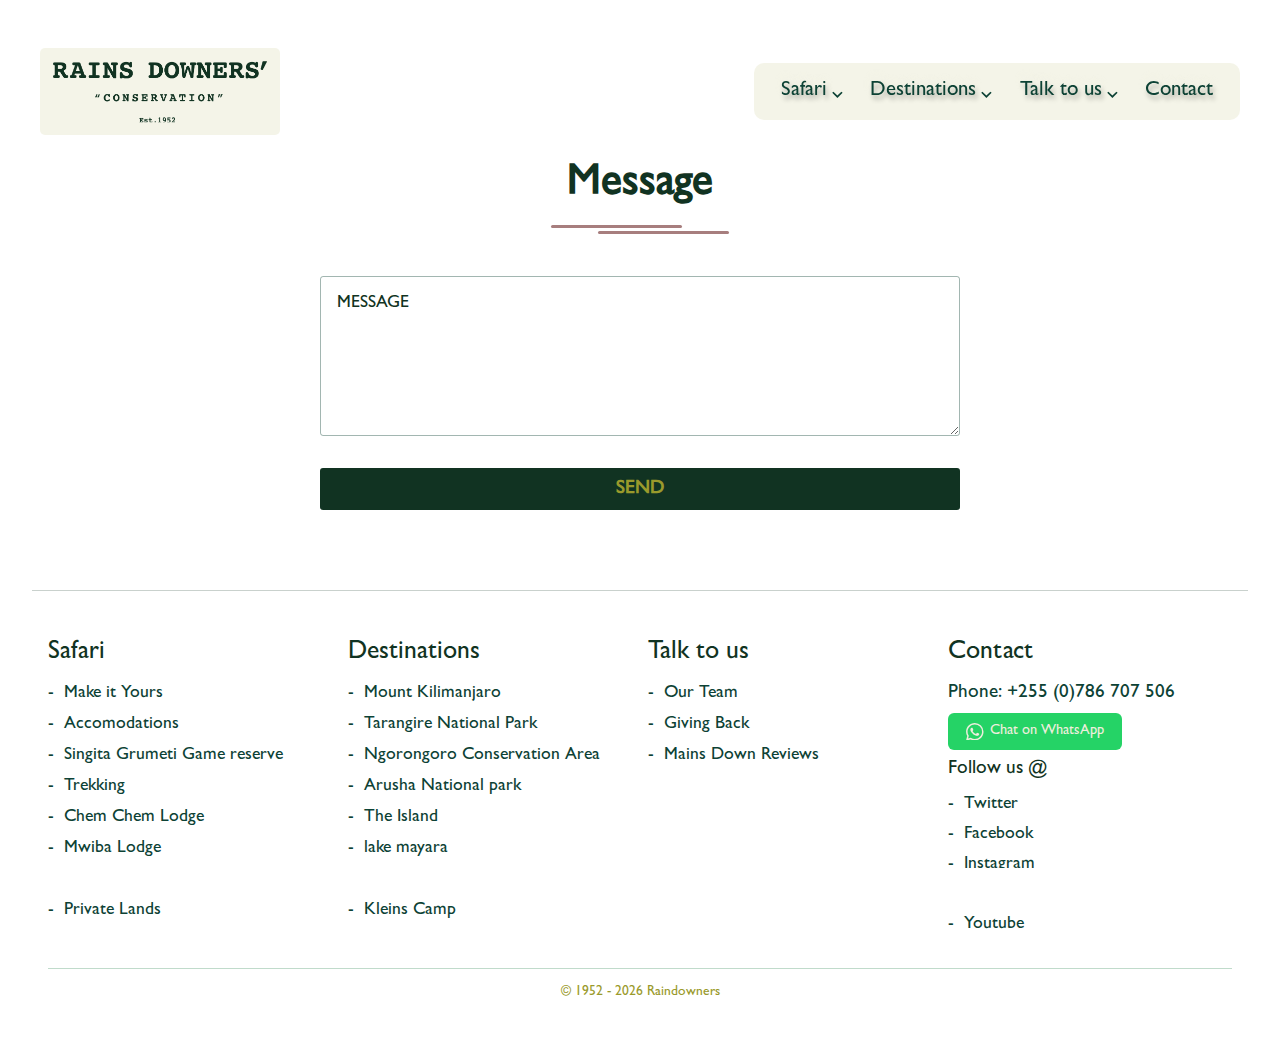
<file: contact.html>
<!DOCTYPE html>
<html lang="en">
  <head>
    <meta charset="UTF-8" />
    <meta http-equiv="X-UA-Compatible" content="IE=edge" />
    <meta name="viewport" content="width=device-width, initial-scale=1.0" />
    <link
      rel="icon"
      type="image/x-icon"
      href="./images/favicon.ico"
      sizes="16x16"
    />
    <!-- Swiper slider -->
    <!-- Link Swiper's CSS -->
    <link
      rel="stylesheet"
      href="https://cdn.jsdelivr.net/npm/swiper@9/swiper-bundle.min.css"
    />
    <link rel="stylesheet" href="./style.css" />
    <title>Raindowners</title>
  </head>
  <body>
    <!-- Main -->
    <main>
      <!-- Small Navbar -->
      <div class="nav_small">
        <!-- cross -->
        <div class="cross">
          <svg
            stroke="currentColor"
            fill="none"
            stroke-width="0"
            viewBox="0 0 15 15"
            height="1.5em"
            width="1.5em"
            xmlns="http://www.w3.org/2000/svg"
          >
            <path
              fill-rule="evenodd"
              clip-rule="evenodd"
              d="M11.7816 4.03157C12.0062 3.80702 12.0062 3.44295 11.7816 3.2184C11.5571 2.99385 11.193 2.99385 10.9685 3.2184L7.50005 6.68682L4.03164 3.2184C3.80708 2.99385 3.44301 2.99385 3.21846 3.2184C2.99391 3.44295 2.99391 3.80702 3.21846 4.03157L6.68688 7.49999L3.21846 10.9684C2.99391 11.193 2.99391 11.557 3.21846 11.7816C3.44301 12.0061 3.80708 12.0061 4.03164 11.7816L7.50005 8.31316L10.9685 11.7816C11.193 12.0061 11.5571 12.0061 11.7816 11.7816C12.0062 11.557 12.0062 11.193 11.7816 10.9684L8.31322 7.49999L11.7816 4.03157Z"
              fill="currentColor"
            ></path>
          </svg>
        </div>
        <!-- shadow bg -->
        <div class="hide-mobile-menu nav-bg" onclick="hamburger()"></div>

        <!-- Nav links -->
        <nav class="nav-links-small mobile-nav-toggle">
          <ul class="flex flex-col mobile-nav-ul">
            <!-- Logo -->
            <div class="logo">
              <a href="/" class="nav-logo">
                <img src="./images/rainsdownerslogo.png" alt="rainsdowners" />
              </a>
            </div>
            <!-- Service -->
            <li>
              <div class="link flex">
                <a href="#"> Safari </a>
                <div class="menu-arrow" onclick="submenu(this)">
                  <svg
                    class="arrow-svg"
                    stroke="currentColor"
                    fill="currentColor"
                    stroke-width="0"
                    viewBox="0 0 512 512"
                    height="1em"
                    width="1em"
                    xmlns="http://www.w3.org/2000/svg"
                  >
                    <path
                      d="M256 294.1L383 167c9.4-9.4 24.6-9.4 33.9 0s9.3 24.6 0 34L273 345c-9.1 9.1-23.7 9.3-33.1.7L95 201.1c-4.7-4.7-7-10.9-7-17s2.3-12.3 7-17c9.4-9.4 24.6-9.4 33.9 0l127.1 127z"
                    ></path>
                  </svg>
                </div>
              </div>
              <ul class="submenu grid">
                <li>
                  <a href="#">Make it Yours</a>
                </li>
                <li>
                  <a href="#">Accomodations</a>
                </li>
                <li>
                  <a href="#">Singita Grumeti Game reserve</a>
                </li>
                <li>
                  <a href="#">Trekking</a>
                </li>
                <li>
                  <a href="#">Chem Chem Lodge</a>
                </li>
                <li>
                  <a href="#">Mwiba Lodge</a>
                </li>
                <li><a href="#">Public Lands</a></li>
                <li><a href="#">Private Lands</a></li>
              </ul>
            </li>
            <!-- Consulting -->
            <li>
              <div class="link flex">
                <a href="#"> Destinations </a>
                <div class="menu-arrow" onclick="submenu(this)">
                  <svg
                    class="arrow-svg"
                    stroke="currentColor"
                    fill="currentColor"
                    stroke-width="0"
                    viewBox="0 0 512 512"
                    height="1em"
                    width="1em"
                    xmlns="http://www.w3.org/2000/svg"
                  >
                    <path
                      d="M256 294.1L383 167c9.4-9.4 24.6-9.4 33.9 0s9.3 24.6 0 34L273 345c-9.1 9.1-23.7 9.3-33.1.7L95 201.1c-4.7-4.7-7-10.9-7-17s2.3-12.3 7-17c9.4-9.4 24.6-9.4 33.9 0l127.1 127z"
                    ></path>
                  </svg>
                </div>
              </div>

              <ul class="submenu grid">
                <li>
                  <a href="#">Mount Kilimanjaro</a>
                </li>
                <li>
                  <a href="#">Tarangire National Park</a>
                </li>
                <li>
                  <a href="#">Ngorongoro Conservation Area</a>
                </li>
                <li>
                  <a href="#">Arusha National park</a>
                </li>
                <li><a href="#">The Island</a></li>
                <li><a href="#">lake mayara</a></li>
                <li><a href="#">National Park</a></li>
                <li><a href="#">Kleins Camp</a></li>
              </ul>
            </li>
            <!-- talk -->
            <li>
              <div class="link flex">
                <a href="#"> Talk to us </a>
                <div class="menu-arrow" onclick="submenu(this)">
                  <svg
                    class="arrow-svg"
                    stroke="currentColor"
                    fill="currentColor"
                    stroke-width="0"
                    viewBox="0 0 512 512"
                    height="1em"
                    width="1em"
                    xmlns="http://www.w3.org/2000/svg"
                  >
                    <path
                      d="M256 294.1L383 167c9.4-9.4 24.6-9.4 33.9 0s9.3 24.6 0 34L273 345c-9.1 9.1-23.7 9.3-33.1.7L95 201.1c-4.7-4.7-7-10.9-7-17s2.3-12.3 7-17c9.4-9.4 24.6-9.4 33.9 0l127.1 127z"
                    ></path>
                  </svg>
                </div>
              </div>
              <ul class="submenu grid">
                <li>
                  <a href="#">Our Team</a>
                </li>
                <li>
                  <a href="#">Giving Back</a>
                </li>
                <li>
                  <a href="#">Mains Down Reviews</a>
                </li>
              </ul>
            </li>

            <li class="nav-contact"><a href="/contact.html">contact</a></li>
          </ul>
        </nav>
      </div>
      <!-- Large Navbar -->
      <div class="nav-wrapper">
        <nav class="inside-nav">
          <div class="wrapper flex justify-between align-center">
            <!-- Logo -->
            <div class="main-logo flex">
              <a
                href="/"
                class="logo-img-link flex justify-center align-center"
              >
                <img src="./images/rainsdownerslogo.png" alt="rainsdowners" />
              </a>
            </div>

            <!-- Nav links -->
            <nav class="flex large-nav justify-center align-center">
              <ul class="flex align-center">
                <li>
                  <a class="flex" href="#"
                    >Safari
                    <svg
                      stroke="currentColor"
                      fill="currentColor"
                      stroke-width="0"
                      viewBox="0 0 24 12"
                      height="1em"
                      width="1em"
                      xmlns="http://www.w3.org/2000/svg"
                    >
                      <path fill="none" d="M0 0h24v24H0V0z"></path>
                      <path
                        d="M7.41 8.59L12 13.17l4.59-4.58L18 10l-6 6-6-6 1.41-1.41z"
                      ></path></svg
                  ></a>
                  <ul data-submenu="" class="submenu grid">
                    <li>
                      <a href="#">Make it Yours</a>
                    </li>
                    <li>
                      <a href="#">Accomodations</a>
                    </li>
                    <li>
                      <a href="#">Singita Grumeti Game reserve</a>
                    </li>
                    <li>
                      <a href="#">Trekking</a>
                    </li>
                    <li>
                      <a href="#">Chem Chem Lodge</a>
                    </li>
                    <li>
                      <a href="#">Mwiba Lodge</a>
                    </li>
                    <li><a href="#">Public Lands</a></li>
                    <li><a href="#">Private Lands</a></li>
                  </ul>
                </li>
                <li>
                  <a href="#"
                    >Destinations
                    <svg
                      stroke="currentColor"
                      fill="currentColor"
                      stroke-width="0"
                      viewBox="0 0 24 12"
                      height="1em"
                      width="1em"
                      xmlns="http://www.w3.org/2000/svg"
                    >
                      <path fill="none" d="M0 0h24v24H0V0z"></path>
                      <path
                        d="M7.41 8.59L12 13.17l4.59-4.58L18 10l-6 6-6-6 1.41-1.41z"
                      ></path></svg
                  ></a>
                  <ul class="submenu grid">
                    <li>
                      <a href="#">Mount Kilimanjaro</a>
                    </li>
                    <li>
                      <a href="#">Tarangire National Park</a>
                    </li>
                    <li>
                      <a href="#">Ngorongoro Conservation Area</a>
                    </li>
                    <li>
                      <a href="#">Arusha National park</a>
                    </li>
                    <li><a href="#">The Island</a></li>
                    <li><a href="#">lake mayara</a></li>
                    <li><a href="#">National Park</a></li>
                    <li><a href="#">Kleins Camp</a></li>
                  </ul>
                </li>
                <li>
                  <a href="#"
                    >Talk to us
                    <svg
                      stroke="currentColor"
                      fill="currentColor"
                      stroke-width="0"
                      viewBox="0 0 24 12"
                      height="1em"
                      width="1em"
                      xmlns="http://www.w3.org/2000/svg"
                    >
                      <path fill="none" d="M0 0h24v24H0V0z"></path>
                      <path
                        d="M7.41 8.59L12 13.17l4.59-4.58L18 10l-6 6-6-6 1.41-1.41z"
                      ></path></svg
                  ></a>
                  <ul class="submenu grid">
                    <li>
                      <a href="#">Our Team</a>
                    </li>
                    <li>
                      <a href="#">Giving Back</a>
                    </li>
                    <li>
                      <a href="#">Mains Down Reviews</a>
                    </li>
                  </ul>
                </li>
                <li>
                  <a href="./contact.html">Contact</a>
                </li>
              </ul>
            </nav>

            <!-- Hamburger -->
            <div class="hamburger flex flex-col">
              <svg
                onclick="hamburger()"
                stroke="currentColor"
                fill="none"
                stroke-width="0"
                viewBox="0 0 24 24"
                height="1em"
                width="1em"
                xmlns="http://www.w3.org/2000/svg"
              >
                <path
                  d="M2 5.99519C2 5.44556 2.44556 5 2.99519 5H11.0048C11.5544 5 12 5.44556 12 5.99519C12 6.54482 11.5544 6.99039 11.0048 6.99039H2.99519C2.44556 6.99039 2 6.54482 2 5.99519Z"
                  fill="currentColor"
                ></path>
                <path
                  d="M2 11.9998C2 11.4501 2.44556 11.0046 2.99519 11.0046H21.0048C21.5544 11.0046 22 11.4501 22 11.9998C22 12.5494 21.5544 12.9949 21.0048 12.9949H2.99519C2.44556 12.9949 2 12.5494 2 11.9998Z"
                  fill="currentColor"
                ></path>
                <path
                  d="M2.99519 17.0096C2.44556 17.0096 2 17.4552 2 18.0048C2 18.5544 2.44556 19 2.99519 19H15.0048C15.5544 19 16 18.5544 16 18.0048C16 17.4552 15.5544 17.0096 15.0048 17.0096H2.99519Z"
                  fill="currentColor"
                ></path>
              </svg>
            </div>
          </div>
        </nav>
      </div>
      <!-- Contact -->
      <section class="contact">
        <div class="header">
          <h2>Message</h2>
        </div>

        <div class="message">
          <form>
            <!-- text area -->
            <div class="text-area">
              <textarea placeholder="message"></textarea>
            </div>

            <!-- btn -->
            <button type="button" class="btn">send</button>
          </form>
        </div>
      </section>
      <!-- Footer section -->
      <footer class="footer">
        <div class="wrapper grid">
          <!-- footer -->
          <ul class="footer-links grid">
            <li>
              <div class="parent-link">Safari</div>
              <ul class="navigate-links grid">
                <li>
                  <a href="#">Make it Yours</a>
                </li>
                <li>
                  <a href="#">Accomodations</a>
                </li>
                <li>
                  <a href="#">Singita Grumeti Game reserve</a>
                </li>
                <li>
                  <a href="#">Trekking</a>
                </li>
                <li>
                  <a href="#">Chem Chem Lodge</a>
                </li>
                <li>
                  <a href="#">Mwiba Lodge</a>
                </li>
                <li><a href="#">Public Lands</a></li>
                <li><a href="#">Private Lands</a></li>
              </ul>
            </li>

            <li>
              <div class="parent-link">Destinations</div>
              <ul class="navigate-links grid">
                <li>
                  <a href="#">Mount Kilimanjaro</a>
                </li>
                <li>
                  <a href="#">Tarangire National Park</a>
                </li>
                <li>
                  <a href="#">Ngorongoro Conservation Area</a>
                </li>
                <li>
                  <a href="#">Arusha National park</a>
                </li>
                <li><a href="#">The Island</a></li>
                <li><a href="#">lake mayara</a></li>
                <li><a href="#">National Park</a></li>
                <li><a href="#">Kleins Camp</a></li>
              </ul>
            </li>

            <li>
              <div class="parent-link">Talk to us</div>
              <ul class="navigate-links grid">
                <li>
                  <a href="#">Our Team</a>
                </li>
                <li>
                  <a href="#">Giving Back</a>
                </li>
                <li>
                  <a href="#">Mains Down Reviews</a>
                </li>
              </ul>
            </li>

            <li>
              <div class="parent-link">Contact</div>
              <ul class="flex flex-col contact-links">
                <li>
                  <a class="phone" href="#">Phone: +255 (0)786 707 506</a>
                </li>
                <li>
                  <a
                    class="chat-whatsapp flex justify-center align-center"
                    href="#"
                  >
                    <svg
                      stroke="currentColor"
                      fill="currentColor"
                      stroke-width="0"
                      viewBox="0 0 16 16"
                      height="1em"
                      width="1em"
                      xmlns="http://www.w3.org/2000/svg"
                    >
                      <path
                        d="M13.601 2.326A7.854 7.854 0 0 0 7.994 0C3.627 0 .068 3.558.064 7.926c0 1.399.366 2.76 1.057 3.965L0 16l4.204-1.102a7.933 7.933 0 0 0 3.79.965h.004c4.368 0 7.926-3.558 7.93-7.93A7.898 7.898 0 0 0 13.6 2.326zM7.994 14.521a6.573 6.573 0 0 1-3.356-.92l-.24-.144-2.494.654.666-2.433-.156-.251a6.56 6.56 0 0 1-1.007-3.505c0-3.626 2.957-6.584 6.591-6.584a6.56 6.56 0 0 1 4.66 1.931 6.557 6.557 0 0 1 1.928 4.66c-.004 3.639-2.961 6.592-6.592 6.592zm3.615-4.934c-.197-.099-1.17-.578-1.353-.646-.182-.065-.315-.099-.445.099-.133.197-.513.646-.627.775-.114.133-.232.148-.43.05-.197-.1-.836-.308-1.592-.985-.59-.525-.985-1.175-1.103-1.372-.114-.198-.011-.304.088-.403.087-.088.197-.232.296-.346.1-.114.133-.198.198-.33.065-.134.034-.248-.015-.347-.05-.099-.445-1.076-.612-1.47-.16-.389-.323-.335-.445-.34-.114-.007-.247-.007-.38-.007a.729.729 0 0 0-.529.247c-.182.198-.691.677-.691 1.654 0 .977.71 1.916.81 2.049.098.133 1.394 2.132 3.383 2.992.47.205.84.326 1.129.418.475.152.904.129 1.246.08.38-.058 1.171-.48 1.338-.943.164-.464.164-.86.114-.943-.049-.084-.182-.133-.38-.232z"
                      ></path>
                    </svg>

                    Chat on WhatsApp</a
                  >
                </li>
                <li class="grid">
                  <span>Follow us @</span>
                  <div class="navigate-links grid">
                    <a href="#">Twitter</a>
                    <a href="#">Facebook</a>
                    <a href="#">Instagram</a>
                    <a href="#">LinkedIn</a>
                    <a href="#">Youtube</a>
                  </div>
                </li>
              </ul>
            </li>
          </ul>
          <!-- Copyright -->
          <div class="copyright flex justify-center align-center">
            <span
              >© 1952 - <span id="year">current year</span> Raindowners</span
            >
          </div>
        </div>
      </footer>
    </main>

    <!-- Scripts -->
    <!-- Swiper JS -->
    <script src="https://cdn.jsdelivr.net/npm/swiper@9/swiper-bundle.min.js"></script>
    <script src="./js/script.js"></script>
  </body>
</html>
</file>
<file: style.css>
@charset "UTF-8";
/*---------------------------------------------------- import Fonts ----------------------------------------------------*/
@font-face {
  font-family: "GillSans";
  src: url(./fonts/gillsans-regular.otf) format("opentype");
}
*,
::before,
::after {
  box-sizing: border-box;
  border-width: 0;
  border-style: solid;
  border-color: #e5e7eb;
  margin: 0;
  padding: 0;
  font-family: "GillSans", sans-serif;
}

h1,
h2,
h3,
h4,
h5,
h6 {
  font-size: inherit;
  font-weight: inherit;
}

ul {
  list-style: none;
}

a {
  text-decoration: none;
  color: #0d4235;
}

img {
  width: 100%;
}

.main-page {
  display: grid;
  gap: 4rem;
}

.flex {
  display: flex;
}

.flex-col {
  flex-direction: column;
}

.flex-row {
  flex-direction: row;
}

.justify-center {
  justify-content: center;
}

.justify-start {
  justify-content: flex-start;
}

.justify-end {
  justify-content: flex-end;
}

.align-center {
  align-items: center;
}

.align-start {
  align-items: flex-start;
}

.align-end {
  align-items: flex-end;
}

.justify-between {
  justify-content: space-between;
}

.justify-around {
  justify-content: space-around;
}

.grid {
  display: grid;
}

body {
  line-height: inherit;
  color: #113322;
  font-size: 1.2rem;
  transition: 0.3s ease-in-out;
  position: relative;
  margin: 0 1rem;
}
body::before {
  content: "";
  position: fixed;
  top: 0;
  left: 0;
  right: 0;
  height: 1rem;
  width: 100%;
  background-color: white;
  z-index: 9999999;
}
body::after {
  content: "";
  position: fixed;
  bottom: 0;
  left: 0;
  right: 0;
  height: 1rem;
  width: 100%;
  background-color: white;
  z-index: 9999999;
}

main {
  max-width: 1920px;
  margin: auto;
  width: 100%;
  background-color: #eeeedd;
  margin-top: 1rem;
}
main::before {
  content: "";
  position: fixed;
  top: 0;
  bottom: 0;
  left: 0;
  width: 1rem;
  height: 100%;
  background-color: white;
  z-index: 9999999;
}
main::after {
  content: "";
  position: fixed;
  top: 0;
  bottom: 0;
  right: 0;
  width: 1rem;
  height: 100%;
  background-color: white;
  z-index: 9999999;
}

.nav-drop-shadow {
  filter: drop-shadow(0 10px 8px rgba(38, 38, 38, 0.04)) drop-shadow(0 4px 3px rgba(38, 38, 38, 0.1));
}

.hidden-overflow {
  overflow: hidden;
}

.hidden {
  display: none;
}

.content {
  padding: 0 2rem;
}

.container {
  margin: auto;
  padding-left: 1rem;
  padding-right: 1rem;
  font-weight: 200;
}

.header {
  display: flex;
  justify-content: center;
  margin-bottom: 1.5rem;
}
.header h2 {
  font-size: 2.7rem;
  font-weight: 700;
  position: relative;
}
.header h2::before {
  content: "";
  position: absolute;
  left: -1rem;
  height: 0.2rem;
  width: 90%;
  background-color: rgba(102, 32, 32, 0.5764705882);
  bottom: -1rem;
  border-radius: 30px;
}
.header h2::after {
  content: "";
  position: absolute;
  right: -1rem;
  height: 0.2rem;
  width: 90%;
  background-color: rgba(102, 32, 32, 0.5764705882);
  bottom: -1.4rem;
  border-radius: 30px;
}

/*---------------------------------------------------- 
header Section
----------------------------------------------------*/
.main-logo img {
  width: 8rem;
  transition: 0.4s ease-in-out;
  padding: 0.8rem;
  background-color: rgba(238, 238, 221, 0.662745098);
  -webkit-backdrop-filter: blur(24px);
          backdrop-filter: blur(24px);
  border-radius: 5px;
  z-index: 999;
}

.logo-width {
  background-color: transparent !important;
  padding: 0 1rem;
}

.inside-nav {
  position: fixed;
  left: 0;
  right: 0;
  z-index: 999999;
  padding: 1rem 2.5rem;
  max-width: 1920px;
  margin: auto;
  transition: 0.4s ease-in-out;
}
.inside-nav .large-nav {
  display: none;
}
.inside-nav nav {
  background-color: transparent;
  position: relative;
  padding: 0 1rem;
}
.inside-nav nav::before {
  content: "";
  position: absolute;
  inset: 0;
  background-color: rgba(238, 238, 221, 0.662745098);
  -webkit-backdrop-filter: blur(24px);
          backdrop-filter: blur(24px);
  border-radius: 10px;
}
.inside-nav nav > ul {
  gap: 0rem;
}
.inside-nav nav > ul li {
  position: relative;
  transition: background 0.3s ease-in-out;
}
.inside-nav nav > ul li:hover .submenu {
  visibility: visible;
  opacity: 1;
}
.inside-nav nav > ul li:hover .submenu::before {
  opacity: 1;
  transition: all 0.3s ease-in-out;
  -webkit-backdrop-filter: blur(24px);
          backdrop-filter: blur(24px);
}
.inside-nav nav > ul li:hover > a {
  color: #113322;
  background-color: #eeeedd;
  border-top-left-radius: 3px;
  border-top-right-radius: 3px;
}
.inside-nav nav > ul a {
  display: flex;
  padding: 1rem 0.7rem;
  transition: 0.3s ease-in-out;
  font-size: 1.3rem;
  text-shadow: 2px 4px 5px rgba(0, 0, 0, 0.3), 0px -4px 10px rgba(238, 238, 221, 0.3);
}
.inside-nav nav > ul a:hover {
  color: #113322;
}
.inside-nav nav .submenu.grid {
  transition: 0.3s ease-in-out;
  border-radius: 2px;
  padding: 1rem 0.3rem;
  position: absolute;
  top: 100%;
  opacity: 0;
  visibility: hidden;
}
.inside-nav nav .submenu.grid::before {
  position: absolute;
  content: "";
  display: block;
  height: 100%;
  width: 100%;
  inset: 0;
  background-color: rgba(238, 238, 221, 0.1450980392);
  opacity: 0;
  -webkit-backdrop-filter: blur(24px);
          backdrop-filter: blur(24px);
  transition: 0.3s ease-in-out;
}
.inside-nav nav .submenu.grid a {
  display: flex;
  width: 12rem;
  text-shadow: 2px 7px 5px rgba(0, 0, 0, 0.2), 0px -4px 10px rgba(255, 255, 255, 0.2);
  padding: 0.5rem 0.8rem;
  transition: 0.3s ease-in-out;
  color: #113322;
  font-size: 1.2rem;
  border-bottom: 1px solid transparent;
  padding: 0.5rem 0.7rem;
}
.inside-nav nav .submenu.grid a:hover {
  border-bottom: 1px solid rgba(102, 32, 32, 0.2941176471);
  transform: scale(1.02);
}
.inside-nav nav .sub-col {
  -webkit-backdrop-filter: blur(20px);
          backdrop-filter: blur(20px);
  background-color: rgba(238, 238, 221, 0.3843137255);
}

.drop-nav {
  padding: 0 2rem;
}
.drop-nav::before {
  content: "";
  position: absolute;
  inset: 0;
  background-color: rgba(238, 238, 221, 0.7529411765);
  -webkit-backdrop-filter: blur(25px);
          backdrop-filter: blur(25px);
  height: 100%;
  width: 100%;
  display: block;
  filter: drop-shadow(0 20px 13px rgba(0, 0, 0, 0.1)) drop-shadow(0 8px 5px rgba(0, 0, 0, 0.08));
}
.drop-nav nav {
  background-color: transparent;
  position: relative;
  padding: 0 1rem;
}
.drop-nav nav::before {
  content: "";
  position: absolute;
  inset: 0;
  background-color: transparent;
  -webkit-backdrop-filter: blur(24px);
          backdrop-filter: blur(24px);
  border-radius: 10px;
}

.nav_small {
  position: fixed;
  z-index: 999;
  left: 0;
  right: 0;
  top: 0;
  bottom: 0;
  visibility: hidden;
  opacity: 0;
  transition: 0.4s ease-in-out;
}
.nav_small .nav-links-small {
  padding: 1rem;
  height: 100vh;
  width: 60%;
  justify-items: start;
  align-items: start;
  transition: 0.6s ease-in-out;
  position: relative;
  z-index: 999;
  transition: 0.4s ease-in-out;
  overflow: auto;
}
.nav_small .nav-links-small .mobile-nav-ul {
  background-color: #ffffcc;
  width: 100%;
  height: 100%;
  padding: 0 1rem;
  padding-bottom: 5rem;
}
.nav_small .nav-links-small a {
  color: #113322;
}
.nav_small .nav-links-small ul {
  width: inherit;
  overflow: auto;
}
.nav_small .nav-links-small .submenu {
  margin-left: 0.5rem;
  max-height: 0;
  transition: 0.5s ease-in-out;
  overflow: hidden;
}
.nav_small .nav-links-small .submenu li {
  padding: 0.5rem 0;
  border-bottom: 1px solid wheat;
}
.nav_small .nav-links-small .nav-contact {
  padding: 0.5rem 0;
}
.nav_small .nav-links-small .menu-arrow {
  border: 2px solid rgba(102, 32, 32, 0.4117647059);
  height: 1.5rem;
  width: 1.5rem;
}
.nav_small .nav-links-small .menu-arrow svg {
  transition: 0.3s linear;
  color: #113322;
}
.nav_small .link {
  padding: 0.5rem 0;
  border-bottom: 1px solid wheat;
}
.nav_small .link a {
  width: 100%;
}

.nav-logo {
  width: 100%;
  display: grid;
  padding: 1rem;
  background-color: #eeeedd;
  border-radius: 5px;
  justify-content: center;
}
.nav-logo img {
  width: 12rem;
  display: flex;
}

.cross {
  position: absolute;
  right: 9%;
  top: 11%;
  z-index: 9999;
  transition: 0.5s ease-in-out;
}

.rotate-cross {
  transform: rotate(180deg);
}

.nav-visibility {
  visibility: visible;
  opacity: 1;
}

.nav-bg {
  background-color: rgba(107, 107, 107, 0.5137254902);
  -webkit-backdrop-filter: blur(3px);
          backdrop-filter: blur(3px);
  margin: 0 1rem;
  position: absolute;
  inset: 0;
  z-index: 99;
  transition: all 0.4s ease-in-out;
  opacity: 0;
}

.nav-bg-opacity {
  opacity: 1;
}

.rotate-svg {
  transform: rotate(180deg);
}

.toggle-height {
  max-height: 450px !important;
}

.hamburger {
  margin: 0.5rem 0;
  padding: 0 1rem;
}
.hamburger svg {
  width: 2rem;
  height: 2rem;
}

@media (min-width: 640px) {
  .nav_small .nav-links-small {
    padding: 2rem;
    height: 100vh;
  }
}
@media (min-width: 768px) {
  .inside-nav .large-nav {
    display: flex;
  }
  .inside-nav .main-logo img {
    width: 15rem;
    transition: 0.4s ease-in-out;
  }
  .inside-nav .logo-width {
    width: 10rem !important;
  }
  .hamburger {
    display: none;
  }
}
/*---------------------------------------------------- 
Main Section
----------------------------------------------------*/
/*---------------------------------------------------- 
Main Section
----------------------------------------------------*/
.main-sec {
  position: relative;
  height: 100%;
  z-index: 99;
}
.main-sec h1 {
  font-size: 2rem;
  font-weight: 700;
  text-shadow: 2px 7px 5px rgba(4, 23, 15, 0.3), 0px -4px 10px rgba(255, 255, 255, 0.2);
  background-color: rgba(238, 238, 221, 0.662745098);
  padding: 0.8rem;
  border-radius: 5px;
  -webkit-backdrop-filter: blur(24px);
          backdrop-filter: blur(24px);
}
.main-sec .content {
  position: absolute;
  top: 35%;
  left: 25%;
  transform: translate(-50%, -50%);
  z-index: 60;
  width: 100%;
  display: flex;
  justify-content: center;
  align-items: center;
}
.main-sec .bg-wrapper {
  overflow: hidden;
  position: relative;
}
.main-sec .bg-wrapper::after {
  position: absolute;
  content: "";
  left: 0;
  right: 0;
  top: 0;
  bottom: 0;
}
.main-sec #bg-video {
  width: 100%;
  height: 90vh;
  -o-object-fit: fill;
     object-fit: fill;
  overflow: hidden;
  transform: scale(1.05);
  opacity: 0;
}

.main-bg-img {
  background-image: url("./images/main-bg.jpg");
  background-position: center;
  background-repeat: no-repeat;
  background-size: cover;
  -webkit-backdrop-filter: blur(2px);
          backdrop-filter: blur(2px);
}

@media (min-width: 400px) {
  .main-sec h1 {
    font-size: 2.5rem;
  }
}
@media (min-width: 640px) {
  .main-sec h1 {
    font-size: 3.5rem;
  }
}
@media (min-width: 768px) {
  .main-sec h1 {
    font-size: 4.5rem;
  }
}
/*---------------------------------------------------- 
 Map Section
----------------------------------------------------*/
/*---------------------------------------------------- 
Map Section
----------------------------------------------------*/
.map {
  display: grid;
  gap: 2rem;
  z-index: 0;
}
.map .content {
  width: 100%;
  display: flex;
  justify-content: center;
  align-items: center;
}

#map {
  height: 600px;
  width: 100%;
  max-width: 80rem;
}

.info {
  padding: 6px 8px;
  font: 14px/16px Arial, Helvetica, sans-serif;
  background: white;
  background: rgba(255, 255, 255, 0.8);
  box-shadow: 0 0 15px rgba(0, 0, 0, 0.2);
  border-radius: 5px;
}

.info h4 {
  margin: 0 0 5px;
  color: #777;
}

.legend {
  text-align: left;
  line-height: 18px;
  color: #555;
}

.legend i {
  width: 18px;
  height: 18px;
  float: left;
  margin-right: 8px;
  opacity: 0.7;
}

/*---------------------------------------------------- 
 Footer Section
----------------------------------------------------*/
footer {
  border-top: 1px solid rgba(17, 51, 34, 0.2274509804);
  transition: background 0.3s ease-in-out;
  background-color: white;
  padding: 0 1rem;
  padding-top: 3rem;
}
footer .wrapper {
  gap: 2rem;
}
footer .parent-link {
  font-size: 1.6rem;
}
footer .footer-links {
  -moz-column-gap: 1rem;
       column-gap: 1rem;
  row-gap: 2rem;
}
footer .navigate-links {
  margin-top: 0.8rem;
  margin-left: 1rem;
  gap: 0.5rem;
}
footer .navigate-links a {
  font-size: 1.1rem;
  position: relative;
  transition: 0.3s ease-in-out;
}
footer .navigate-links a:hover {
  opacity: 0.65;
}
footer .navigate-links a::before {
  content: "-";
  position: absolute;
  top: 50%;
  left: -1rem;
  transform: translateY(-50%);
}
footer .contact-links {
  margin-top: 0.8rem;
  gap: 0.5rem;
}
footer .contact-links .chat-whatsapp {
  max-width: 10.9rem;
  gap: 0.4rem;
  color: #eeeedd;
  background-color: #25d366;
  padding: 0.6rem;
  border-radius: 6px;
  font-size: 0.9rem;
}
footer .contact-links .chat-whatsapp svg {
  font-size: 1.1rem;
}
footer .phone {
  transition: 0.3s ease-in-out;
}
footer .copyright {
  border-top: 1px solid rgba(26, 124, 65, 0.2745098039);
  padding: 1rem 0;
}
footer .copyright span {
  transition: color 0.3s ease-in-out;
  color: #9a9a2c;
  font-size: 0.85rem;
}

footer {
  background-color: white;
  margin-bottom: 2rem;
}
footer .footer-links {
  row-gap: 3rem;
}

@media (min-width: 400px) {
  footer .footer-links {
    grid-template-columns: repeat(2, minmax(0, 1fr));
  }
}
@media (min-width: 640px) {
  footer .footer-links {
    grid-template-columns: repeat(3, minmax(0, 1fr));
  }
}
@media (min-width: 1024px) {
  footer .footer-links {
    grid-template-columns: repeat(4, minmax(0, 1fr));
  }
}
/*---------------------------------------------------- 
 Endless Section
----------------------------------------------------*/
.endless .paras {
  display: grid;
  gap: 1rem;
}
.endless .paras p {
  font-size: 1.25rem;
}
.endless .cards {
  margin-top: 3rem;
  display: grid;
  gap: 2rem;
}
.endless ul {
  margin-left: 0.3rem;
}
.endless li::before {
  content: "•";
  color: #113322;
  margin-right: 0.3rem;
}
.endless .card {
  border: 1px solid rgba(17, 51, 34, 0.2549019608);
  padding: 1rem;
  border-radius: 10px;
  display: grid;
  gap: 1rem;
}
.endless img {
  max-width: 25rem;
  border-radius: 10px;
}

@media (min-width: 640px) {
  .endless .cards {
    display: flex;
    justify-content: center;
    align-items: center;
    gap: 2rem;
  }
}
/*---------------------------------------------------- 
 Contact Section
----------------------------------------------------*/
/*---------------------------------------------------- 
Message Section
----------------------------------------------------*/
.contact {
  padding-top: 8rem;
  padding-bottom: 4rem;
  background-color: white;
}
.contact .message {
  margin-top: 3rem;
  display: flex;
  justify-content: center;
  align-items: center;
  padding: 1rem;
}
.contact .message input,
.contact .message textarea {
  background-color: transparent;
  font-size: 1.1rem;
  width: 100%;
  border-radius: 3px;
  transition: 0.3s ease-in-out;
  border: 1px solid rgba(13, 66, 53, 0.3843137255);
  outline: 4px solid transparent;
  color: #113322;
}
.contact .message input::-moz-placeholder, .contact .message textarea::-moz-placeholder {
  text-transform: uppercase;
  color: #113322;
}
.contact .message input::placeholder,
.contact .message textarea::placeholder {
  text-transform: uppercase;
  color: #113322;
}
.contact .message input:focus,
.contact .message textarea:focus {
  outline: 4px solid rgba(154, 154, 44, 0.3843137255);
}
.contact .message input {
  padding: 0.5rem 1rem;
}
.contact .message textarea {
  padding: 1rem;
  resize: vertical;
  height: 10rem;
}
.contact .message form {
  display: grid;
  gap: 1.5rem;
  max-width: 40rem;
  width: 100%;
}
.contact .message form button {
  background-color: #113322;
  border-radius: 3px;
  padding: 0.6rem 2rem;
  font-size: 1.2rem;
  font-weight: 700;
  text-transform: uppercase;
  color: #9a9a2c;
  cursor: pointer;
}
.contact .message .name {
  display: grid;
  grid-template-columns: repeat(2, minmax(0, 1fr));
  gap: 1.5rem;
}

/*---------------------------------------------------- 
 Section
----------------------------------------------------*/
.main-sec {
  padding: 0;
}

@media (min-width: 640px) {
  main {
    margin-top: 2rem;
  }
  main::before {
    width: 2rem;
  }
  main::after {
    width: 2rem;
  }
  body {
    margin: 0 2rem;
  }
  body::before {
    height: 2rem;
  }
  body::after {
    height: 2rem;
  }
}/*# sourceMappingURL=style.css.map */
</file>
